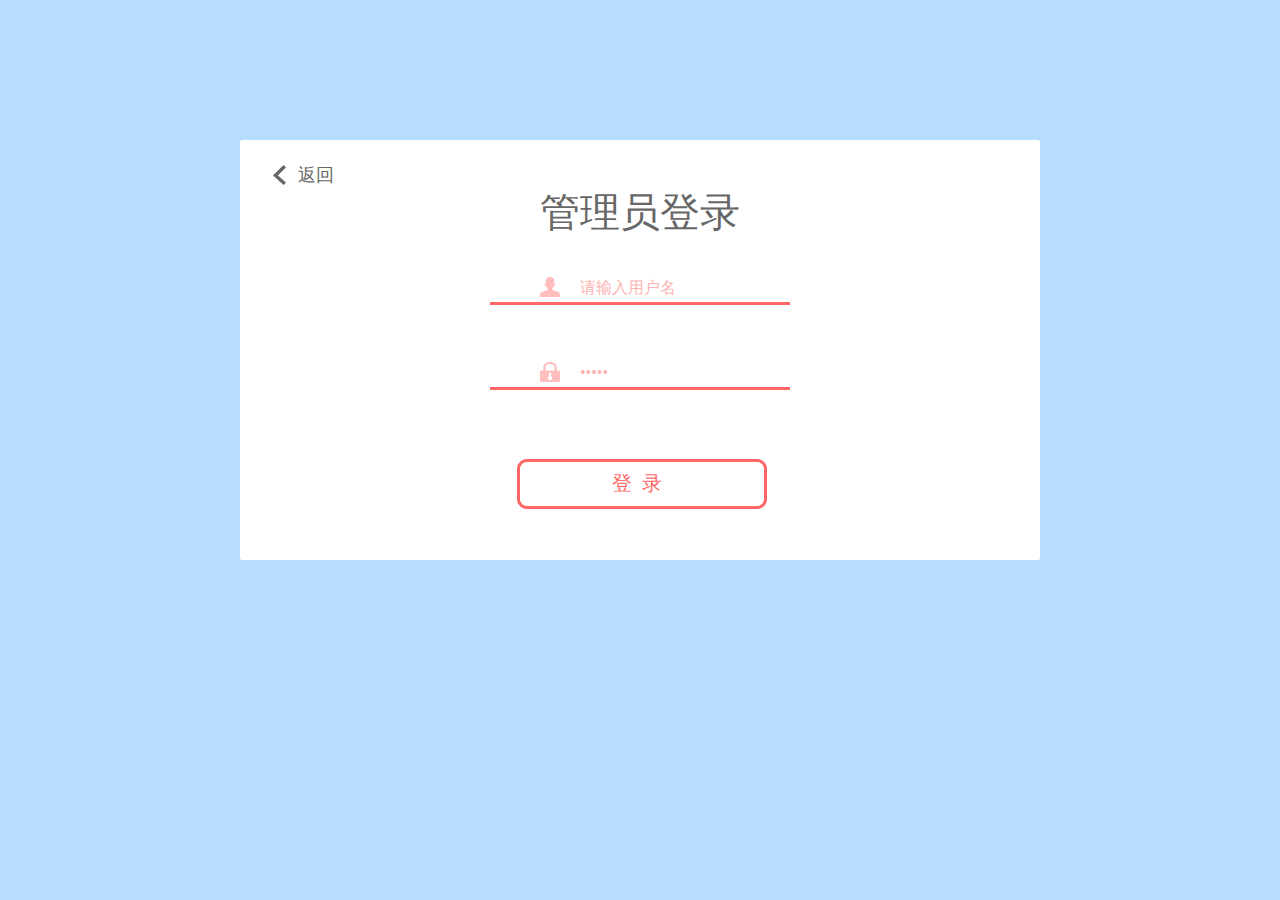
<file: loginPage/index.html>
<!DOCTYPE html>
<html lang="en">
    <meta charset="UTF-8">
    <title>tentcooTask04</title>
    <link href="styleSheet.css" rel="stylesheet" type="text/css">
    <script src="jquery-1.8.0.js" type="text/javascript"></script>
</head>
<body id="body">
<div id="shell">
    <div id="content">
        <div id="top">
            <div id="iconBack">
                <div id="iconBack_left">

                </div>
                <div id="iconBack_right">
                    <a href="#">返回</a>
                </div>
            </div>
        </div>
        <div id="bottom">
            <div id="bottom_login">
                <div id="bottom_login_a">
                    <a class="text_login">管理员登录</a>
                </div>
            </div>
            <div id="bottom_one">
                <div id="bottom_one_content">
                    <div id="btc_left">
                        <div id="btcl_one">
                            <div id="btclo_account">
                                <div id="btcloa_img">
                                    <img src="images/icon_username.png">
                                </div>
                                <div id="btcloa_textAccount">
                                    <form>
                                        <input type="text" value="请输入用户名" name="textAccount" id="textAccount" maxlength="12" 
                                               onfocus="if(value=='请输入用户名'){value=''}" onblur="if(value==''){value='请输入用户名'};clearDispl()" style="width: 210px;height: 23px;">
                                    </form>
                                </div>
                            </div>
                        </div>
                        <div id="btcl_two">
                            <div id="btclt_password">
                                <div id="btcltp_img">
                                    <img src="images/icon_pwd.png">
                                </div>
                                <div id="btcltp_textPasswd">
                                    <form>
                                        <input type="password" value="请输入密码"  name="textPasswd" id="textPasswd" maxlength="12" 
                                               onfocus="if(value=='请输入密码'){value=''}" onblur="if(value==''){value='请输入密码'};clearDispl2()" style="width: 210px;height: 21px;" onkeydown="clickEnter()">
                                    </form>
                                </div>
                            </div>
                        </div>
                        <div id="btcl_three">
                            <div id="btcl_clickyou">
                                <div id="btclt_login">
                                    <img src="images/loginB.png" id="btclt_img" onmousedown="changeImgOn()" onmouseup="changeImgOut()" onclick="check()">
                                </div>
                                <div id="btclt_a" onmousedown="changeImgOn()" onmouseup="changeImgOut()" onclick="check()"> 登录
                                </div>
                            </div>
                        </div>
                    </div>
                    <div id="btc_right">
                        <div id="isntAccount">
                            <div id="iA_shell" style="display: none;">
                                <div id="ias_img">
                                    <img src="images/icon_error.png">
                                </div>
                                <div id="ias_text">
                                    <a>用户名不存在</a>
                                </div>
                            </div>
                        </div>
                        <div id="errorPasswd">
                            <div id="eP_shell"  style="display: none;">
                                <div id="eps_img">
                                    <img src="images/icon_error.png">
                                </div>
                                <div id="eps_text">
                                    <a>密码错误</a>
                                </div>
                            </div>
                        </div>
                    </div>
                </div>
            </div>
        </div>
    </div>
</div>
<script src="javascript.js"></script>
</body>
</html>
</file>
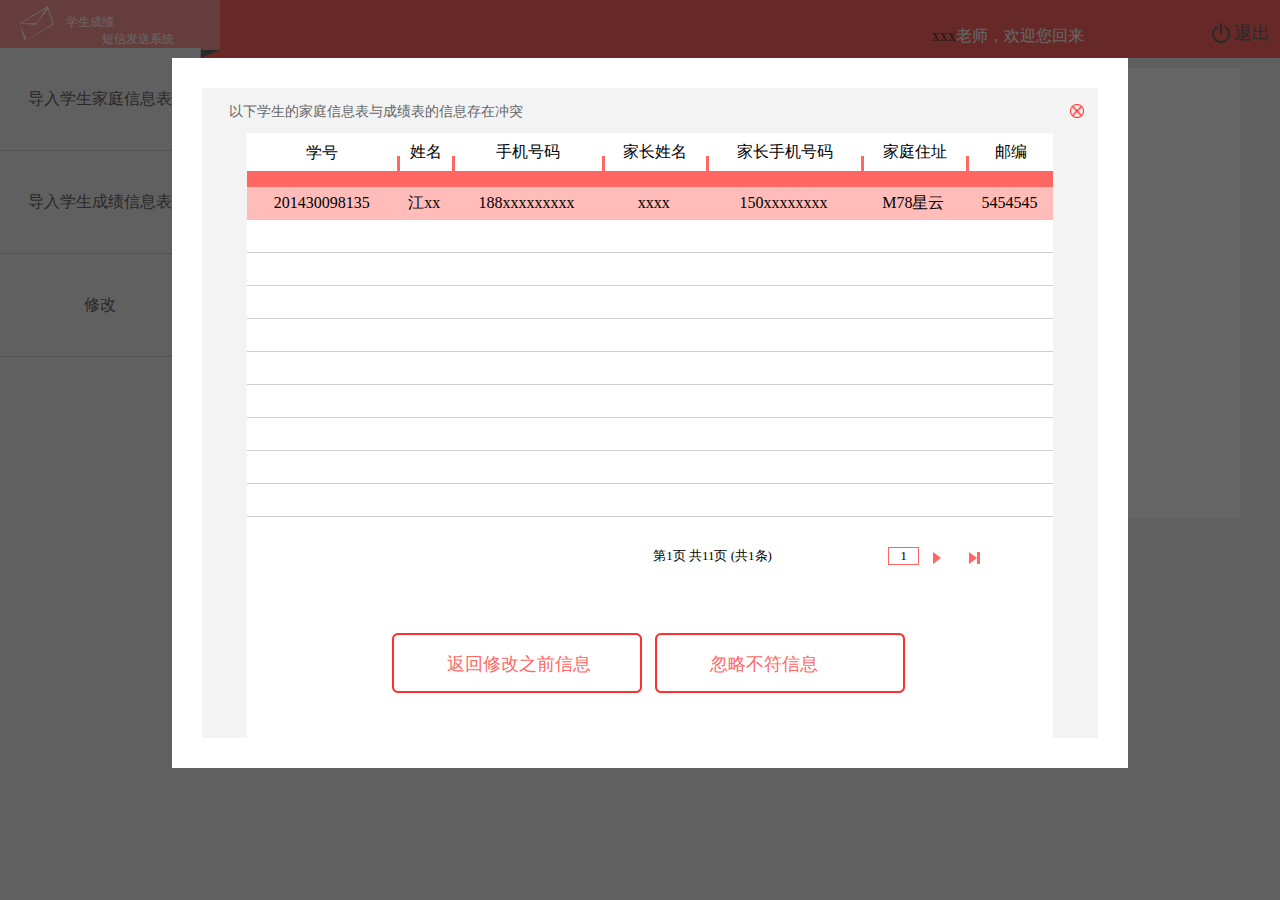
<file: mainPage/index.html>
<!DOCTYPE html>
<html lang="en">
<head>
    <meta charset="UTF-8">
    <title></title>
    <link rel="stylesheet" href="styleSheet.css" type="text/css">
</head>
<body class="page">
    <div class="header_content" style="background:#ff6765;">
        <img src="img/top_left.png" class="h58 w220"/>

        <div class="header_contentl">
            <img src="img/pic_mail.png" class="fl"/>
            <div class="ml12 mt8 while f12 fl">
                <div>学生成绩</div>
                <div class="ml36">短信发送系统</div>
            </div>
        </div>

        <div class="header_contentr">
            <div class="pr exit fr" id="goback">
                <img src="img/icon_exit.png" style="position:relative;top:4px;"/>
                <span class="f18  grey mt2">退出</span>
            </div>
            <div class="while fr header_teacher f16">
                <span style="color:#593c3b;">xxx</span>老师，欢迎您回来
            </div>
        </div>
    </div>
    <div style="min-width: 1000px;position: relative;" >
    <div class="content_left fl"><!--   height: 570px; -->
        <div class="pr button" onmouseover="changeColor1()" onmouseout="killColor1()" onclick="clickOne()" style="cursor:pointer;">
            <input type="file" value="onlyone" class="choose" style="width:200px;cursor:pointer;"/>
            <div class="choose_write" id="choose_write1" style="cursor:pointer;">导入学生家庭信息表</div>
        </div>
        <div class="pr button" onmouseover="changeColor2()" onmouseout="killColor2()" onclick="clickTwo()" style="cursor:pointer;">
            <input type="file" value="onlytwo" class="choose" style="width:200px;cursor:pointer;"/>
            <div class="choose_write" id="choose_write2" style="cursor:pointer;">导入学生成绩信息表</div>
        </div>
        <div class="pr button" onmouseover="changeColor3()" onmouseout="killColor3()" style="color:#0099cb;cursor:pointer;">
            <input type="button" value="onlythree" class="choose" style="width:200px;cursor:pointer;"/>
                <div class="choose_write f16" id="revise" style="cursor:pointer;">修改</div>
        </div>
    </div>
    <div class="content_right fl">
        <div class="content" id="context"><!--width:1000px;height:450px;-->
            <div class="uninput" style="display: block;" id="uninput">
                <div class="f34" style="height: 34px;">尚未导入表格</div>
                <div class="mt20 f25 small">请在左边导入所需表格</div>
            </div>
            <div style="display: none;" id="infoFamily">
                <div id="content_table">
                    <form method="post">
                        <table>
                            <tr id="table1">
                                <td>学号</td>
                                <td>姓名<div style="width:3px;height: 15px;background: #ff6765;float: left;margin-top: 23px;"></div></td>
                                <td>手机号码<div style="width:3px;height: 15px;background: #ff6765;float: left;margin-top: 23px;"></div></td>
                                <td>家长姓名<div style="width:3px;height: 15px;background: #ff6765;float: left;margin-top: 23px;"></div></td>
                                <td>家长手机号码<div style="width:3px;height: 15px;background: #ff6765;float: left;margin-top: 23px;"></div></td>
                                <td>家庭住址<div style="width:3px;height: 15px;background: #ff6765;float: left;margin-top: 23px;"></div></td>
                                <td>邮编<div style="width:3px;height: 15px;background: #ff6765;float: left;margin-top: 23px;"></div></td>
                            </tr>
                            <tr id="tableM">
                                <td><input type="text" name="identified" id="identified" value="201430098135" class="clearBorder"></td>
                                <td><input type="text" name="name" id="name" value="常凯申1" class="clearBorder2"></td>
                                <td><input type="text" name="phoneNum" id="phoneNum" value="13576676698" class="clearBorder4"></td>
                                <td><input type="text" name="parentName" id="parentName" value="李德胜" class="clearBorder2"></td>
                                <td><input type="text" name="parentNum" id="parentNum" value="13579979954" class="clearBorder4"></td>
                                <td><input type="text" name="address" id="address" value="广西壮族自治区柳州市柳南区城站路183-27公安处宿舍" class="clearAddress"></td>
                                <td><input type="text" name="zipCode" id="zipCode" value="545007" class="clearBorder3"></td>
                            </tr>
                            <tr id="table2">
                                <td><input type="text" name="identified" value="201430098135" class="clearBorder"></td>
                                <td><input type="text" name="name" value="常凯申2" class="clearBorder2"></td>
                                <td><input type="text" name="phoneNum" value="13576676698" class="clearBorder4"></td>
                                <td><input type="text" name="parentName" value="李德胜" class="clearBorder2"></td>
                                <td><input type="text" name="parentNum" value="13579979954" class="clearBorder4"></td>
                                <td><input type="text" name="address" value="广西壮族自治区柳州市柳南区城站路183-27公安处宿舍" class="clearAddress"></td>
                                <td><input type="text" name="zipCode" value="545007" class="clearBorder3"></td>
                            </tr>
                            <tr id="table3">
                                <td><input type="text" value="" class="clearBorder"></td>
                                <td><input type="text" value="" class="clearBorder2"></td>
                                <td><input type="text" value="" class="clearBorder4"></td>
                                <td><input type="text" value="" class="clearBorder2"></td>
                                <td><input type="text" value="" class="clearBorder4"></td>
                                <td><input type="text" value="" class="clearAddress"></td>
                                <td><input type="text" value="" class="clearBorder3"></td>
                            </tr>
                            <tr id="table4">
                                <td><input type="text" value="" class="clearBorder"></td>
                                <td><input type="text" value="" class="clearBorder2"></td>
                                <td><input type="text" value="" class="clearBorder4"></td>
                                <td><input type="text" value="" class="clearBorder2"></td>
                                <td><input type="text" value="" class="clearBorder4"></td>
                                <td><input type="text" value="" class="clearAddress"></td>
                                <td><input type="text" value="" class="clearBorder3"></td>
                            </tr>
                            <tr id="table5">
                                <td><input type="text" value="" class="clearBorder"></td>
                                <td><input type="text" value="" class="clearBorder2"></td>
                                <td><input type="text" value="" class="clearBorder4"></td>
                                <td><input type="text" value="" class="clearBorder2"></td>
                                <td><input type="text" value="" class="clearBorder4"></td>
                                <td><input type="text" value="" class="clearAddress"></td>
                                <td><input type="text" value="" class="clearBorder3"></td>
                            </tr>
                            <tr id="table6">
                                <td><input type="text" value="" class="clearBorder"></td>
                                <td><input type="text" value="" class="clearBorder2"></td>
                                <td><input type="text" value="" class="clearBorder4"></td>
                                <td><input type="text" value="" class="clearBorder2"></td>
                                <td><input type="text" value="" class="clearBorder4"></td>
                                <td><input type="text" value="" class="clearAddress"></td>
                                <td><input type="text" value="" class="clearBorder3"></td>
                            </tr>
                            <tr id="table7">
                                <td><input type="text" value="" class="clearBorder"></td>
                                <td><input type="text" value="" class="clearBorder2"></td>
                                <td><input type="text" value="" class="clearBorder4"></td>
                                <td><input type="text" value="" class="clearBorder2"></td>
                                <td><input type="text" value="" class="clearBorder4"></td>
                                <td><input type="text" value="" class="clearAddress"></td>
                                <td><input type="text" value="" class="clearBorder3"></td>
                            </tr>
                            <tr id="table8">
                                <td><input type="text" value="" class="clearBorder"></td>
                                <td><input type="text" value="" class="clearBorder2"></td>
                                <td><input type="text" value="" class="clearBorder4"></td>
                                <td><input type="text" value="" class="clearBorder2"></td>
                                <td><input type="text" value="" class="clearBorder4"></td>
                                <td><input type="text" value="" class="clearAddress"></td>
                                <td><input type="text" value="" class="clearBorder3"></td>
                            </tr>
                            <tr id="table9">
                                <td><input type="text" value="" class="clearBorder"></td>
                                <td><input type="text" value="" class="clearBorder2"></td>
                                <td><input type="text" value="" class="clearBorder4"></td>
                                <td><input type="text" value="" class="clearBorder2"></td>
                                <td><input type="text" value="" class="clearBorder4"></td>
                                <td><input type="text" value="" class="clearAddress"></td>
                                <td><input type="text" value="" class="clearBorder3"></td>
                            </tr>
                            <tr id="tablex">
                                <td><input type="text" value="" class="clearBorder"></td>
                                <td><input type="text" value="" class="clearBorder2"></td>
                                <td><input type="text" value="" class="clearBorder4"></td>
                                <td><input type="text" value="" class="clearBorder2"></td>
                                <td><input type="text" value="" class="clearBorder4"></td>
                                <td><input type="text" value="" class="clearAddress"></td>
                                <td><input type="text" value="" class="clearBorder3"></td>
                            </tr>
                        </table>
                    </form>
                </div>
                <div id="content_foot">
                    <div id="pageBottom">
                        <div id="pageLeft" style="font-size: 13px;color:#000;">
                            第<span id="pageNum">1</span>页
                            共<span id="totalPage">11</span>页
                            (共<span>1</span>条)
                        </div>
                        <div id="pageRight" style="font-size: 13px;">
                            <div id="pageButton1" style="width:33px;height: 100%;float: left;" onclick="leftmost()">
                                <img src="img/icon_leftmost.png" id="leftImg1" style="display: block;margin-top:5px;"/>
                            </div>
                            <div id="pageButton2" style="width:22px;height: 100%;float: left;" onclick="left()">
                                <img src="img/icon_left.png" id="leftImg2" style="display: block;margin-top:5px;">
                            </div>
                            <div id="pageButton3" style="width:45px;height: 100%;float: left;">
                                <input type="text" style="width:29px;border:1px solid #ff6765;background-color:#fff;display: block;text-align: center;" value="1" id="currentPage">
                            </div>
                            <div id="pageButton4" style="width:36px;height: 100%;float: left;" onclick="right()">
                                <img src="img/icon_right.png" id="rightImg1" style="margin-top:5px;display: block;">
                            </div>
                            <div id="pageButton5" style="width: 14px;height: 100%;float:left;" onclick="rightmost()">
                                <img src="img/icon_rightmost.png" id="rightImg2" style="margin-top:5px;display: block;" >
                            </div>
                        </div>
                    </div>
                </div>
            </div>
            <!--<div style="display: none;" id="infoScore">
                <div id="content_tableq">
                    <form method="post">
                        <table>
                            <tr id="table1q">
                                <td style="width:143px;">学号</td>
                                <td style="width:87px;">姓名<div style="width:3px;height: 15px;background: #ff6765;float: left;margin-top: 23px;"></div></td>
                                <td>各科成绩<div style="width:3px;height: 15px;background: #ff6765;float: left;margin-top: 23px;"></div></td>
                            </tr>
                            <tr id="tableMq">
                                <td><input type="text" name="identified" id="identifiedq" value="201430098135" class="clearBorder"></td>
                                <td><input type="text" name="name" id="nameq" value="常凯申1" class="clearBorder2"></td>
                                <td><input type="text" name="phoneNum" id="phoneNumq" value="13576676698" class="clearBorder4"></td>
                            </tr>
                            <tr id="table2q">
                                <td><input type="text" name="identified" value="201430098135" class="clearBorder"></td>
                                <td><input type="text" name="name" value="常凯申2" class="clearBorder2"></td>
                                <td><input type="text" name="phoneNum" value="13576676698" class="clearBorder4"></td>
                            </tr>
                            <tr id="table3q">
                                <td><input type="text" value="" class="clearBorder"></td>
                                <td><input type="text" value="" class="clearBorder2"></td>
                                <td><input type="text" value="" class="clearBorder4"></td>
                            </tr>
                            <tr id="table4q">
                                <td><input type="text" value="" class="clearBorder"></td>
                                <td><input type="text" value="" class="clearBorder2"></td>
                                <td><input type="text" value="" class="clearBorder4"></td>
                            </tr>
                            <tr id="table5q">
                                <td><input type="text" value="" class="clearBorder"></td>
                                <td><input type="text" value="" class="clearBorder2"></td>
                                <td><input type="text" value="" class="clearBorder4"></td>
                            </tr>
                            <tr id="table6q">
                                <td><input type="text" value="" class="clearBorder"></td>
                                <td><input type="text" value="" class="clearBorder2"></td>
                                <td><input type="text" value="" class="clearBorder4"></td>
                            </tr>
                            <tr id="table7q">
                                <td><input type="text" value="" class="clearBorder"></td>
                                <td><input type="text" value="" class="clearBorder2"></td>
                                <td><input type="text" value="" class="clearBorder4"></td>
                            </tr>
                            <tr id="table8q">
                                <td><input type="text" value="" class="clearBorder"></td>
                                <td><input type="text" value="" class="clearBorder2"></td>
                                <td><input type="text" value="" class="clearBorder4"></td>
                            </tr>
                            <tr id="table9q">
                                <td><input type="text" value="" class="clearBorder"></td>
                                <td><input type="text" value="" class="clearBorder2"></td>
                                <td><input type="text" value="" class="clearBorder4"></td>
                            </tr>
                            <tr id="tablexq">
                                <td><input type="text" value="" class="clearBorder"></td>
                                <td><input type="text" value="" class="clearBorder2"></td>
                                <td><input type="text" value="" class="clearBorder4"></td>
                            </tr>
                        </table>
                    </form>
                </div>
                <div id="content_footq">
                    <div id="pageBottomq">
                        <div id="pageLeftq" style="font-size: 13px;color:#000;">
                            第<span id="pageNumq">1</span>页
                            共<span id="totalPageq">11</span>页
                            (共<span>1</span>条)
                        </div>
                        <div id="pageRightq" style="font-size: 13px;">
                            <div id="pageButton1q" class="yui" style="width:33px;height: 100%;float: left;" onclick="leftmostq()">
                                <img src="img/icon_leftmost.png" id="leftImg1q" style="display: block;margin-top:5px;"/>
                            </div>
                            <div id="pageButton2q" class="yui" style="width:22px;height: 100%;float: left;" onclick="leftq()">
                                <img src="img/icon_left.png" id="leftImg2q" style="display: block;margin-top:5px;">
                            </div>
                            <div id="pageButton3q" style="width:45px;height: 100%;float: left;">
                                <input type="text" style="width:29px;border:1px solid #ff6765;background-color:#fff;display: block;text-align: center;" value="1" id="currentPageq">
                            </div>
                            <div id="pageButton4q" class="yui" style="width:36px;height: 100%;float: left;" onclick="rightq()">
                                <img src="img/icon_right.png" id="rightImg1q" style="margin-top:5px;display: block;">
                            </div>
                            <div id="pageButton5q" class="yui" style="width: 14px;height: 100%;float:left;" onclick="rightmostq()">
                                <img src="img/icon_rightmost.png" id="rightImg2q" style="margin-top:5px;display: block;" >
                            </div>
                        </div>
                    </div>
                </div>
            </div>--><!-- landmark2-->
        </div>
    </div>
</div><!--the window which is front of shade-->
    <div id="shade" style="display: block;">

    </div>
    <div id="popupWindow" style="display:block;width:900px;">
        <div id="pwc_top">
            <div id="pwct_left">
                <a style="color:#666;font-size:14px;position: relative;
                left:27px;top:14px;">以下学生的家庭信息表与成绩表的信息存在冲突</a>
            </div>
            <div id="pwct_center">
                <img src="img/icon_error.png" style="position:relative;top:25px;cursor: pointer;width: 14px;" id="iconError" onclick="killShade()" >
            </div>
        </div>
        <div id="pW_center">
            <div id="pwc_middle">
                <div id="content_tablec">
                    <form method="post">
                        <table id="shadeTable">
                            <tr id="table1c">
                                <td>学号</td>
                                <td>姓名<div style="width:3px;height: 15px;background: #ff6765;float: left;margin-top: 23px;"></div></td>
                                <td>手机号码<div style="width:3px;height: 15px;background: #ff6765;float: left;margin-top: 23px;"></div></td>
                                <td>家长姓名<div style="width:3px;height: 15px;background: #ff6765;float: left;margin-top: 23px;"></div></td>
                                <td>家长手机号码<div style="width:3px;height: 15px;background: #ff6765;float: left;margin-top: 23px;"></div></td>
                                <td>家庭住址<div style="width:3px;height: 15px;background: #ff6765;float: left;margin-top: 23px;"></div></td>
                                <td>邮编<div style="width:3px;height: 15px;background: #ff6765;float: left;margin-top: 23px;"></div></td>
                            </tr>
                            <tr id="tableMc" style="background: #ffbcb9;">
                                <td id="td1">201430098135</td>
                                <td id="td2">江xx</td>
                                <td id="td3">188xxxxxxxxx</td>
                                <td id="td4">xxxx</td>
                                <td id="td5">150xxxxxxxx</td>
                                <td id="td6">M78星云</td>
                                <td id="td7">5454545</td>
                            </tr>
                            <tr id="table2c">
                                <td id="td11"></td>
                                <td id="td12"></td>
                                <td id="td13"></td>
                                <td id="td14"></td>
                                <td id="td15"></td>
                                <td id="td16"></td>
                                <td id="td17"></td>
                            </tr>
                            <tr id="table3c">
                                <td id="td21"></td>
                                <td id="td22"></td>
                                <td id="td23"></td>
                                <td id="td24"></td>
                                <td id="td25"></td>
                                <td id="td26"></td>
                                <td id="td27"></td>
                            </tr>
                            <tr id="table4c">
                                <td id="td31"></td>
                                <td id="td32"></td>
                                <td id="td33"></td>
                                <td id="td34"></td>
                                <td id="td35"></td>
                                <td id="td36"></td>
                                <td id="td37"></td>
                            </tr>
                            <tr id="table5c">
                                <td id="td41"></td>
                                <td id="td42"></td>
                                <td id="td43"></td>
                                <td id="td44"></td>
                                <td id="td45"></td>
                                <td id="td46"></td>
                                <td id="td47"></td>
                            </tr>
                            <tr id="table6c">
                                <td id="td51"></td>
                                <td id="td52"></td>
                                <td id="td53"></td>
                                <td id="td54"></td>
                                <td id="td55"></td>
                                <td id="td56"></td>
                                <td id="td57"></td>
                            </tr>
                            <tr id="table7c">
                                <td id="td61"></td>
                                <td id="td62"></td>
                                <td id="td63"></td>
                                <td id="td64"></td>
                                <td id="td65"></td>
                                <td id="td66"></td>
                                <td id="td67"></td>
                            </tr>
                            <tr id="table8c">
                                <td id="td71"></td>
                                <td id="td72"></td>
                                <td id="td73"></td>
                                <td id="td74"></td>
                                <td id="td75"></td>
                                <td id="td76"></td>
                                <td id="td77"></td>
                            </tr>
                            <tr id="table9c">
                                <td id="td81"></td>
                                <td id="td82"></td>
                                <td id="td83"></td>
                                <td id="td84"></td>
                                <td id="td85"></td>
                                <td id="td86"></td>
                                <td id="td87"></td>
                            </tr>
                            <tr id="tablexc">
                                <td id="td91"></td>
                                <td id="td92"></td>
                                <td id="td93"></td>
                                <td id="td94"></td>
                                <td id="td95"></td>
                                <td id="td96"></td>
                                <td id="td97"></td>
                            </tr>
                        </table>
                    </form>
                    <div id="content_footc">
                        <div id="pageBottomc">
                            <div id="pageLeftc" style="font-size: 13px;color:#000;">
                                第<span id="pageNumc">1</span>页
                                共<span id="totalPagec">11</span>页
                                (共<span>1</span>条)
                            </div>
                            <div id="pageRightc" style="font-size: 13px;">
                                <div id="pageButton1c" style="width:33px;height: 100%;float: left;" onclick="leftmostc()">
                                    <img src="img/icon_leftmost.png" class="yui" id="leftImg1c" style="display: block;margin-top:5px;"/>
                                </div>
                                <div id="pageButton2c" style="width:22px;height: 100%;float: left;" onclick="leftc()">
                                    <img src="img/icon_left.png" class="yui" id="leftImg2c" style="display: block;margin-top:5px;">
                                </div>
                                <div id="pageButton3c" style="width:45px;height: 100%;float: left;">
                                    <input type="text" style="width:29px;border:1px solid #ff6765;background-color:#fff;display: block;text-align: center;" value="1" id="currentPagec">
                                </div>
                                <div id="pageButton4c" style="width:36px;height: 100%;float: left;" onclick="rightc()">
                                    <img src="img/icon_right.png" class="yui" id="rightImg1c" style="margin-top:5px;display: block;">
                                </div>
                                <div id="pageButton5c" style="width: 14px;height: 100%;float:left;" onclick="rightmostc()">
                                    <img src="img/icon_rightmost.png" class="yui" id="rightImg2c" style="margin-top:5px;display: block;" >
                                </div>
                            </div>
                        </div>
                    </div>
                </div>
            </div>
            <div id="pwc_bottom">
                <div id="pwcb_top" style="width:100%;height: 50px;">
                </div>
                <div id="pwcb_bottom">
                    <div id="beBack1" onmousedown="changeUi()" onmouseup="changeUii()" onclick="killShade()">
                        <img src="img/returnB.png" id="returnB" class="yui"  >
                        <a style="color: #ff6765;font-size: 18px;position:relative;top:-45px;left:55px;" id="re" class="yui">返回修改之前信息</a>
                    </div>
                    <div id="beBack2" onmousedown="changeMi()" onmouseup="changeMii()">
                        <img src="img/IgnoreB.png" id="IgnoreB" class="yui">
                        <a style="color: #ff6765;font-size: 18px;position:relative;top:-45px;left:55px;" id="bl" class="yui">忽略不符信息</a>
                    </div>
                </div>
            </div>
        </div>
    </div>
<script src="Javascript.js"></script>
</body>
</html>
</file>
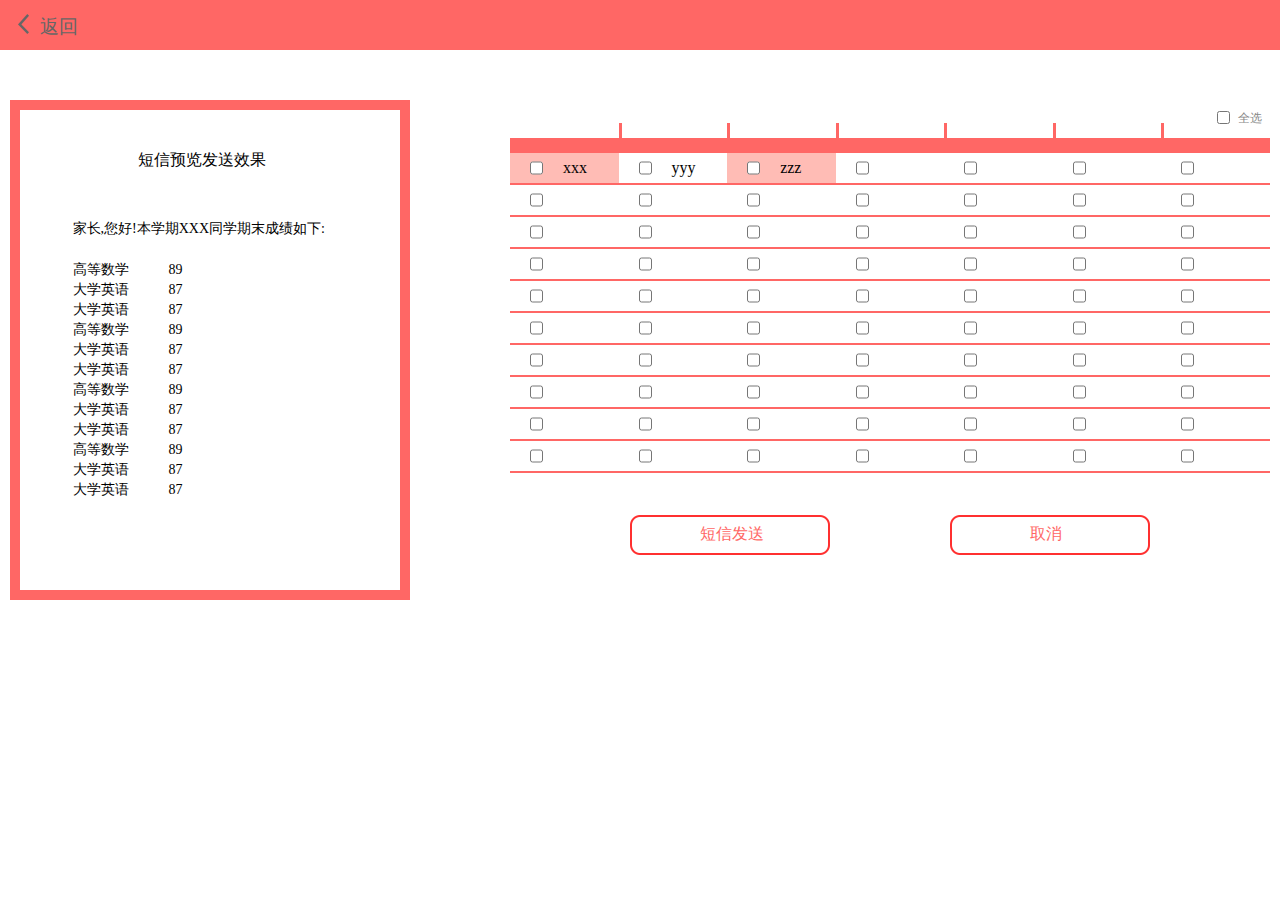
<file: sendScoresPage/index.html>
<!DOCTYPE html>
<html lang="en">
<head>
    <meta charset="UTF-8">
    <title>短信预览界面</title>
    <link rel="stylesheet" href="styleSheet.css" type="text/css">
</head>
<body>
<div id="shell">
    <div id="top" style="background:#ff6765;width:100%;" >
        <div id="div_back">
            <div id="div_back_left">
                <img src="images/icon_back.png" class="div_back_imga">
            </div>
            <div id="div_back_right">
                <a class="div_back_imga" id="div_back_a">返回</a>
            </div>
        </div>
    </div>
    <div id="tdown"></div>
    <div id="content">
        <div id="content_left">
            <div id="content_left_preview">
                <div id="clp_content">
                    <div id="clpc_top">

                    </div>
                    <div id="clpc_title">
                        <a>短信预览发送效果</a>
                    </div>
                    <div id="clpc_block"></div>
                    <div id="clpc_middle">
                        <div>家长,您好!本学期<a id="studentName">XXX</a>同学期末成绩如下:</div>
                    </div>
                    <div id="clpc_bottom">
                        <table>
                            <tr>
                                <td class="chageLine"><span id="subject1">高等数学<a class="end">89</a></span></td>
                            </tr>
                            <tr>
                                <td class="chageLine"><span id="subject2">大学英语<a class="end">87</a></span></td>
                            </tr>
                            <tr>
                                <td class="chageLine"><span id="subject3">大学英语<a class="end">87</a></span></td>
                            </tr>
                            <tr>
                                <td class="chageLine"><span id="subject1">高等数学<a class="end">89</a></span></td>
                            </tr>
                            <tr>
                                <td class="chageLine"><span id="subject2">大学英语<a class="end">87</a></span></td>
                            </tr>
                            <tr>
                                <td class="chageLine"><span id="subject3">大学英语<a class="end">87</a></span></td>
                            </tr>
                            <tr>
                                <td class="chageLine"><span id="subject1">高等数学<a class="end">89</a></span></td>
                            </tr>
                            <tr>
                                <td class="chageLine"><span id="subject2">大学英语<a class="end">87</a></span></td>
                            </tr>
                            <tr>
                                <td class="chageLine"><span id="subject3">大学英语<a class="end">87</a></span></td>
                            </tr>
                            <tr>
                                <td class="chageLine"><span id="subject1">高等数学<a class="end">89</a></span></td>
                            </tr>
                            <tr>
                                <td class="chageLine"><span id="subject2">大学英语<a class="end">87</a></span></td>
                            </tr>
                            <tr>
                                <td class="chageLine"><span id="subject3">大学英语<a class="end">87</a></span></td>
                            </tr>
                        </table>
                    </div>
                </div>
            </div>
        </div>
        <div id="content_right">
            <div id="content_right_top">
                <form>
                    <table id="crt_table">
                        <tr id="crt_trow">
                            <td></td>
                            <td><div class="crtt_d"></div></td>
                            <td><div class="crtt_d"></div></td>
                            <td><div class="crtt_d"></div></td>
                            <td><div class="crtt_d"></div></td>
                            <td><div class="crtt_d"></div></td>
                            <td><div class="crtt_d" style="float:left;"></div><div style="float:left;"><input type="checkbox" onclick="toggle(this)" style="margin-left: 53px;position:relative;top:4px;"><a id="allCheck">全选</a></div></td>
                        </tr>
                        <tr id="crt_tr1">
                            <td id="td1">
                                <input  class="tdWidth" type="checkbox" name="foo" value="bar" style="height: 30px;float:left;">
                                <a id="infoR1" class="infoR">xxx</a>
                            </td>
                            <td id="td2">
                                <input  class="tdWidth" type="checkbox" name="foo" value="bar" style="height: 30px;float:left;">
                                <a id="infoR2" class="infoR">yyy</a>
                            </td>
                            <td id="td3">
                                <input  class="tdWidth" type="checkbox" name="foo" value="bar" style="height: 30px;float:left;">
                                <a id="infoR3" class="infoR">zzz</a>
                            </td>
                            <td id="td4">
                                <input  class="tdWidth" type="checkbox" name="foo" value="bar" style="height: 30px;float:left;">
                                <a id="infoR4" class="infoR"></a>
                            </td>
                            <td id="td5">
                                <input  class="tdWidth" type="checkbox" name="foo" value="bar" style="height: 30px;float:left;">
                                <a id="infoR5" class="infoR"></a>
                            </td>
                            <td id="td6">
                                <input  class="tdWidth" type="checkbox" name="foo" value="bar" style="height: 30px;float:left;">
                                <a id="infoR6" class="infoR"></a>
                            </td>
                            <td id="td7">
                                <input  class="tdWidth" type="checkbox" name="foo" value="bar" style="height: 30px;float:left;">
                                <a id="infoR7" class="infoR"></a>
                            </td>
                        </tr>
                        <tr id="crt_tr2">
                            <td id="td8">
                                <input  class="tdWidth" type="checkbox" name="foo" value="bar" style="height: 30px;float:left;">
                                <a id="infoR8" class="infoR"></a>
                            </td>
                            <td id="td9">
                                <input  class="tdWidth" type="checkbox" name="foo" value="bar" style="height: 30px;float:left;">
                                <a id="infoR9" class="infoR"></a>
                            </td>
                            <td id="td10">
                                <input  class="tdWidth" type="checkbox" name="foo" value="bar" style="height: 30px;float:left;">
                                <a id="infoR10" class="infoR"></a>
                            </td>
                            <td id="td11">
                                <input  class="tdWidth" type="checkbox" name="foo" value="bar" style="height: 30px;float:left;">
                                <a id="infoR11" class="infoR"></a>
                            </td>
                            <td id="td12">
                                <input  class="tdWidth" type="checkbox" name="foo" value="bar" style="height: 30px;float:left;">
                                <a id="infoR12" class="infoR"></a>
                            </td>
                            <td id="td13">
                                <input  class="tdWidth" type="checkbox" name="foo" value="bar" style="height: 30px;float:left;">
                                <a id="infoR13" class="infoR"></a>
                            </td>
                            <td id="td14">
                                <input  class="tdWidth" type="checkbox" name="foo" value="bar" style="height: 30px;float:left;">
                                <a id="infoR14" class="infoR"></a>
                            </td>
                        </tr>
                        <tr id="crt_tr3">
                            <td id="td15">
                                <input  class="tdWidth" type="checkbox" name="foo" value="bar" style="height: 30px;float:left;">
                                <a id="infoR15" class="infoR"></a>
                            </td>
                            <td id="td16">
                                <input  class="tdWidth" type="checkbox" name="foo" value="bar" style="height: 30px;float:left;">
                                <a id="infoR16" class="infoR"></a>
                            </td>
                            <td id="td17">
                                <input  class="tdWidth" type="checkbox" name="foo" value="bar" style="height: 30px;float:left;">
                                <a id="infoR17" class="infoR"></a>
                            </td>
                            <td id="td18">
                                <input  class="tdWidth" type="checkbox" name="foo" value="bar" style="height: 30px;float:left;">
                                <a id="infoR18" class="infoR"></a>
                            </td>
                            <td id="td19">
                                <input  class="tdWidth" type="checkbox" name="foo" value="bar" style="height: 30px;float:left;">
                                <a id="infoR19" class="infoR"></a>
                            </td>
                            <td id="td20">
                                <input  class="tdWidth" type="checkbox" name="foo" value="bar" style="height: 30px;float:left;">
                                <a id="infoR20" class="infoR"></a>
                            </td>
                            <td id="td21">
                                <input  class="tdWidth" type="checkbox" name="foo" value="bar" style="height: 30px;float:left;">
                                <a id="infoR21" class="infoR"></a>
                            </td>
                        </tr>
                        <tr id="crt_tr4">
                            <td id="td22">
                                <input  class="tdWidth" type="checkbox" name="foo" value="bar" style="height: 30px;float:left;">
                                <a id="infoR22" class="infoR"></a>
                            </td>
                            <td id="td23">
                                <input  class="tdWidth" type="checkbox" name="foo" value="bar" style="height: 30px;float:left;">
                                <a id="infoR23" class="infoR"></a>
                            </td>
                            <td id="td24">
                                <input  class="tdWidth" type="checkbox" name="foo" value="bar" style="height: 30px;float:left;">
                                <a id="infoR24" class="infoR"></a>
                            </td>
                            <td id="td25">
                                <input  class="tdWidth" type="checkbox" name="foo" value="bar" style="height: 30px;float:left;">
                                <a id="infoR25" class="infoR"></a>
                            </td>
                            <td id="td26">
                                <input  class="tdWidth" type="checkbox" name="foo" value="bar" style="height: 30px;float:left;">
                                <a id="infoR26" class="infoR"></a>
                            </td>
                            <td id="td27">
                                <input  class="tdWidth" type="checkbox" name="foo" value="bar" style="height: 30px;float:left;">
                                <a id="infoR27" class="infoR"></a>
                            </td>
                            <td id="td28">
                                <input  class="tdWidth" type="checkbox" name="foo" value="bar" style="height: 30px;float:left;">
                                <a id="infoR28" class="infoR"></a>
                            </td>
                        </tr>
                        <tr id="crt_tr5">
                            <td id="td29">
                                <input  class="tdWidth" type="checkbox" name="foo" value="bar" style="height: 30px;float:left;">
                                <a id="infoR29" class="infoR"></a>
                            </td>
                            <td id="td30">
                                <input  class="tdWidth" type="checkbox" name="foo" value="bar" style="height: 30px;float:left;">
                                <a id="infoR30" class="infoR"></a>
                            </td>
                            <td id="td31">
                                <input  class="tdWidth" type="checkbox" name="foo" value="bar" style="height: 30px;float:left;">
                                <a id="infoR31" class="infoR"></a>
                            </td>
                            <td id="td32">
                                <input  class="tdWidth" type="checkbox" name="foo" value="bar" style="height: 30px;float:left;">
                                <a id="infoR32" class="infoR"></a>
                            </td>
                            <td id="td33">
                                <input  class="tdWidth" type="checkbox" name="foo" value="bar" style="height: 30px;float:left;">
                                <a id="infoR33" class="infoR"></a>
                            </td>
                            <td id="td34">
                                <input  class="tdWidth" type="checkbox" name="foo" value="bar" style="height: 30px;float:left;">
                                <a id="infoR34" class="infoR"></a>
                            </td>
                            <td id="td35">
                                <input  class="tdWidth" type="checkbox" name="foo" value="bar" style="height: 30px;float:left;">
                                <a id="infoR35" class="infoR"></a>
                            </td>
                        </tr>
                        <tr id="crt_tr6">
                            <td id="td36">
                                <input  class="tdWidth" type="checkbox" name="foo" value="bar" style="height: 30px;float:left;">
                                <a id="infoR36" class="infoR"></a>
                            </td>
                            <td id="td37">
                                <input  class="tdWidth" type="checkbox" name="foo" value="bar" style="height: 30px;float:left;">
                                <a id="infoR37" class="infoR"></a>
                            </td>
                            <td id="td38">
                                <input  class="tdWidth" type="checkbox" name="foo" value="bar" style="height: 30px;float:left;">
                                <a id="infoR38" class="infoR"></a>
                            </td>
                            <td id="td39">
                                <input  class="tdWidth" type="checkbox" name="foo" value="bar" style="height: 30px;float:left;">
                                <a id="infoR39" class="infoR"></a>
                            </td>
                            <td id="td40">
                                <input  class="tdWidth" type="checkbox" name="foo" value="bar" style="height: 30px;float:left;">
                                <a id="infoR40" class="infoR"></a>
                            </td>
                            <td id="td41">
                                <input  class="tdWidth" type="checkbox" name="foo" value="bar" style="height: 30px;float:left;">
                                <a id="infoR41" class="infoR"></a>
                            </td>
                            <td id="td42">
                                <input  class="tdWidth" type="checkbox" name="foo" value="bar" style="height: 30px;float:left;">
                                <a id="infoR42" class="infoR"></a>
                            </td>
                        </tr>
                        <tr id="crt_tr7">
                            <td id="td43">
                                <input  class="tdWidth" type="checkbox" name="foo" value="bar" style="height: 30px;float:left;">
                                <a id="infoR43" class="infoR"></a>
                            </td>
                            <td id="td44">
                                <input  class="tdWidth" type="checkbox" name="foo" value="bar" style="height: 30px;float:left;">
                                <a id="infoR44" class="infoR"></a>
                            </td>
                            <td id="td45">
                                <input  class="tdWidth" type="checkbox" name="foo" value="bar" style="height: 30px;float:left;">
                                <a id="infoR45" class="infoR"></a>
                            </td>
                            <td id="td46">
                                <input  class="tdWidth" type="checkbox" name="foo" value="bar" style="height: 30px;float:left;">
                                <a id="infoR46" class="infoR"></a>
                            </td>
                            <td id="td47">
                                <input  class="tdWidth" type="checkbox" name="foo" value="bar" style="height: 30px;float:left;">
                                <a id="infoR47" class="infoR"></a>
                            </td>
                            <td id="td48">
                                <input  class="tdWidth" type="checkbox" name="foo" value="bar" style="height: 30px;float:left;">
                                <a id="infoR48" class="infoR"></a>
                            </td>
                            <td id="td49">
                                <input  class="tdWidth" type="checkbox" name="foo" value="bar" style="height: 30px;float:left;">
                                <a id="infoR49" class="infoR"></a>
                            </td>
                        </tr>
                        <tr id="crt_tr8">
                            <td id="td50">
                                <input  class="tdWidth" type="checkbox" name="foo" value="bar" style="height: 30px;float:left;">
                                <a id="infoR50" class="infoR"></a>
                            </td>
                            <td id="td51">
                                <input  class="tdWidth" type="checkbox" name="foo" value="bar" style="height: 30px;float:left;">
                                <a id="infoR51" class="infoR"></a>
                            </td>
                            <td id="td52">
                                <input  class="tdWidth" type="checkbox" name="foo" value="bar" style="height: 30px;float:left;">
                                <a id="infoR52" class="infoR"></a>
                            </td>
                            <td id="td53">
                                <input  class="tdWidth" type="checkbox" name="foo" value="bar" style="height: 30px;float:left;">
                                <a id="infoR53" class="infoR"></a>
                            </td>
                            <td id="td54">
                                <input  class="tdWidth" type="checkbox" name="foo" value="bar" style="height: 30px;float:left;">
                                <a id="infoR54" class="infoR"></a>
                            </td>
                            <td id="td55">
                                <input  class="tdWidth" type="checkbox" name="foo" value="bar" style="height: 30px;float:left;">
                                <a id="infoR55" class="infoR"></a>
                            </td>
                            <td id="td56">
                                <input  class="tdWidth" type="checkbox" name="foo" value="bar" style="height: 30px;float:left;">
                                <a id="infoR56" class="infoR"></a>
                            </td>
                        </tr>
                        <tr id="crt_tr9">
                            <td id="td57">
                                <input  class="tdWidth" type="checkbox" name="foo" value="bar" style="height: 30px;float:left;">
                                <a id="infoR57" class="infoR"></a>
                            </td>
                            <td id="td58">
                                <input  class="tdWidth" type="checkbox" name="foo" value="bar" style="height: 30px;float:left;">
                                <a id="infoR58" class="infoR"></a>
                            </td>
                            <td id="td59">
                                <input  class="tdWidth" type="checkbox" name="foo" value="bar" style="height: 30px;float:left;">
                                <a id="infoR59" class="infoR"></a>
                            </td>
                            <td id="td60">
                                <input  class="tdWidth" type="checkbox" name="foo" value="bar" style="height: 30px;float:left;">
                                <a id="infoR60" class="infoR"></a>
                            </td>
                            <td id="td61">
                                <input  class="tdWidth" type="checkbox" name="foo" value="bar" style="height: 30px;float:left;">
                                <a id="infoR61" class="infoR"></a>
                            </td>
                            <td id="td62">
                                <input  class="tdWidth" type="checkbox" name="foo" value="bar" style="height: 30px;float:left;">
                                <a id="infoR62" class="infoR"></a>
                            </td>
                            <td id="td63">
                                <input  class="tdWidth" type="checkbox" name="foo" value="bar" style="height: 30px;float:left;">
                                <a id="infoR63" class="infoR"></a>
                            </td>
                        </tr>
                        <tr id="crt_trx">
                            <td id="td64">
                                <input  class="tdWidth" type="checkbox" name="foo" value="bar" style="height: 30px;float:left;">
                                <a id="infoR64" class="infoR"></a>
                            </td>
                            <td id="td65">
                                <input  class="tdWidth" type="checkbox" name="foo" value="bar" style="height: 30px;float:left;">
                                <a id="infoR65" class="infoR"></a>
                            </td>
                            <td id="td66">
                                <input  class="tdWidth" type="checkbox" name="foo" value="bar" style="height: 30px;float:left;">
                                <a id="infoR66" class="infoR"></a>
                            </td>
                            <td id="td67">
                                <input  class="tdWidth" type="checkbox" name="foo" value="bar" style="height: 30px;float:left;">
                                <a id="infoR67" class="infoR"></a>
                            </td>
                            <td id="td68">
                                <input  class="tdWidth" type="checkbox" name="foo" value="bar" style="height: 30px;float:left;">
                                <a id="infoR68" class="infoR"></a>
                            </td>
                            <td id="td69">
                                <input  class="tdWidth" type="checkbox" name="foo" value="bar" style="height: 30px;float:left;">
                                <a id="infoR69" class="infoR"></a>
                            </td>
                            <td id="td70">
                                <input  class="tdWidth" type="checkbox" name="foo" value="bar" style="height: 30px;float:left;">
                                <a id="infoR70" class="infoR"></a>
                            </td>
                        </tr>
                    </table>
                </form>
            </div>
            <div id="content_right_down">
                <div id="content_right_down_top" style="width:100%;height: 30px;"></div>
                <div id="content_right_middle" style="width:520px;height: 45px;margin:0 auto;">
                    <div id="crm_left" onmousedown="changeImg1()" onmouseup="changeImg2()" onclick="visibleShade()">
                        <img src="images/confirmB.png" id="myImg1"><a id="confirmS" style="font-size: 16px;color: #ff6765;">短信发送</a>
                    </div>
                    <div id="crm_right"  onmousedown="changeImg3()" onmouseup="changeImg4()">
                        <img src="images/confirmB.png" ID="myImg2"><a id="confirmW" style="font-size: 16px;color: #ff6765;">取消</a>
                    </div>
                </div>
            </div>
        </div>
    </div>
    <div id="shade">

    </div>
    <div id="popupWindow">
        <div id="pWindowCenter">
            <div id="pwc_top">
                <div id="pwct_a">
                    <a style="font-size:17px;color:#757575;">短信发送</a>
                </div>
            </div>
            <div id="pwc_center">
                <div id="pwcc_left" style="width:95px;height: 18px;float:left;color:#33ff67;font-size:14px;">成功<a id="failedNum">25</a>条</div>
                <div id="pwcc_right" style="width:60px;height: 18px;float:left;color:#484848;font-size:14px;">失败<a id="ScdNum">23</a>条</div>
            </div>
            <div id="pwc_bottom">
                <div id="pwcb" style="width:150px;height:30px;cursor: pointer;" onmouseover="changePwccImgB()" onmouseout="changePwccImgA()" >
                    <div id="pwcb_img" style="width:150px;height: 30px;"onclick="killShade()">
                        <img src="images/CB.png" id="CB">
                    </div>
                    <div >
                        <a style="color: #ff6765;font-size:15px;position:relative;top:-26px;left:60px;text-align: center;" id="pwcb_confirm" onclick ="killShade()">确认</a>
                    </div>
                </div>
            </div>
        </div>
    </div>
</div>
<script src="javascript.js"></script>
</body>
</html>
</file>
<file: loginPage/styleSheet.css>
*{
    margin: 0;
    padding: 0;
    text-decoration: none;
}
#shell{

}
#body{
    background: #b6ddff;
}
/************************************************content***************************************************************/
#content{
    width: 800px;
    height: 420px;
    -webkit-border-radius: 2px;
    -moz-border-radius: 2px;
    border-radius: 2px;
    margin-left: auto;
    margin-right: auto;
    position: relative;
    top: 140px;
    background: #FFF;

    /*position: relative;
    top: 140px;
    left: 300px;*/
}
/************************************************content_top***********************************************************/
#top{
    width: 100%;/*width:800px;*/
    height: 45px;
}
/********************content_top_iconBack****************************/
#iconBack{
    width: 70px;
    height: 25px;
    position: relative;
    top: 23px;
    left: 33px;
}
/*content_top_iconBack_left*/
#iconBack_left{
    width: 25px;
    height: 100%;/*height:20px;*/
    float: left;
    position: relative;
    top: 2px;
    background-image: url(images/icon_back.png);
    background-repeat: no-repeat;

}
/*content_top_iconBack_right*/
#iconBack_right{
    width: 45px;
    height:100%;/*height:20px;*/
    float: left;
}
/*content_top_iconBack_right_a*/
#iconBack_right a{
    font-size: 18px;
    color: #676767;
    font-family: "microsoft Yahei";
}
/***************************************************content_bottom*****************************************************/
.text_login {
    cursor: default;
}
#bottom{
    width: 100%;/*width:800px;*/
    height: 375px;
}
/*content_bottom_login*/
#bottom_login{
    width: 100%;/*width:800px;*/
    height: 45px;
}
/*content_bottom_login_a*/
#bottom_login_a{
    width: 200px;
    height: 45px;
    margin-left: auto;
    margin-right: auto;
}
#bottom_login_a a{
    font-size: 40px;
    color: #676767;
    text-align: center;
}
/*content_bottom_one*/
#bottom_one{
    width: 100%;/*width:800px;*/
    height: 330px;
}
/*content_bottom_one_content*/
#bottom_one_content{
    width: 470px;
    height: 330px;
    margin-left: 250px;
}
/*content_bottom_one_content_left*/
#btc_left{
    width: 300px;
    height: 100%;/*height: 330px;*/
    float: left;
}
/*content_bottom_one_content_left_one*/
#btcl_one{
    width: 100%;/*width: 300px;*/
    height: 72px;
    border-bottom: 3px solid #ff6765;
}
/*content_bottom_one_content_left_one_account*/
#btclo_account{
    width: 250px;
    height: 25px;
    position: relative;
    left: 50px;
    top: 47px;
}
#btcloa_img{
    width: 25px;
    height: 100%;/*height: 25px;*/
    float: left;
}
#btcloa_textAccount{
    width: 210px;
    height: 100%;/*height: 25px;*/
    float: right;
}
#textAccount{
    border-style: none;
    font-size: 16px;
    font-family: "microsoft yahei";
    color: #fcb4b1;
    outline: 0;
    border: 0;
    background: #fff;
}
/*content_bottom_one_content_left_two*/
#btcl_two{
    width: 100%;
    height: 82px;
    border-bottom: 3px solid #ff6765;
}
/*content_bottom_one_content_left_two_password*/
#btclt_password{
    width: 250px;
    height: 25px;
    position: relative;
    left: 50px;
    top: 57px;
}
#btcltp_img{
    width: 25px;
    height: 100%;
    float: left;
}
#btcltp_textPasswd{
    width: 210px;
    height: 100%;
    float: right;
}
#textPasswd{
    border-style: none;
    font-size: 16px;
    font-family: "microsoft yahei";
    color: #fcb4b1;
    outline: 0;
    border: 0;
    word-spacing: inherit;
    background: #fff;
}
/*content_bottom_one_content_left_three*/
#btcl_three{
    width: 100%;
    height: 170px;
    position: relative;
}
/*#btclt_login{
    width: 244px;
    height: 44px;
    border: 3px solid #fe6765;
    -webkit-border-radius: 10px;
    -moz-border-radius: 10px;
    border-radius: 10px;
    position: relative;
    top: 69px;
    left: 27px;
}
#btclt_login a{
    color: #fe6765;
    font-size: 23px;
    position: relative;
    top: 13px;
    left: 93px;
    letter-spacing: 10px;
}*/
#btclt_img{
    position: relative;
    top: 69px;
    left: 27px;
    z-index: 10;
    cursor: pointer;
}
#btclt_a{
    position: absolute;
    z-index: 100;
    top: 80px;
    left: 122px;
    color: #ff6765;
    font-size: 20px;
    font-family: "microsoft yahei";
    letter-spacing: 10px;
    cursor: pointer;
}
/*content_bottom_one_content_right*/
#btc_right{
    width: 170px;
    height: 100%;/*height: 330px;*/
    float: left;
}
#isntAccount{
    width: 140px;
    height: 73px;
    float: right;
}
#iA_shell{
    width: 100%;/*width: 140px;*/
    height: 24px;
    position: relative;
    top: 48px;
}
#ias_img{
    width: 32px;
    height: 100%;/*height: 24px;*/
    float: left;
}
#ias_text{
    width: 106px;
    height: 100%;/*height: 24px;*/
    float: left;
}
#ias_text a{
    color: #ff6765;
    font-size: 17px;
    font-family: "microsoft yahei";
}
#errorPasswd{
    width: 140px;
    height: 84px;
    float: right;
}
#eP_shell{
    width: 100%;/*width: 140px;*/
    height: 24px;
    position: relative;
    top: 59px;
}
#eps_img{
    width: 32px;
    height: 100%;/*height: 24px;*/
    float: left;
}
#eps_text{
    width: 106px;
    height: 100%;/*height: 24px;*/
    float: left;
}
#eps_text a{
    color: #ff6765;
    font-size: 17px;
    font-family: "microsoft yahei";
}
</file>
<file: mainPage/styleSheet.css>
*{
    margin: 0;
    padding: 0;
    font-family:"microsoft yahei";
}
.pr{
    position: relative;
}
.header_contentl{
    position: absolute;
    top:0;
    left: 0;
    padding: 6px 0 0 20px;
    width:200px;
}
.fl{
    float: left;
}
.ml12{
     margin-left: 12px;
 }
.mt8{
      margin-top:8px;
  }
.while{
       color: #FFFFFF;
   }
.f12{
        font-size: 12px;
}
.ml36{
         margin-left: 36px;
}
.fr{
          float: right;
}
.header_contentr{
    position: absolute;right: 0;top: 0;
}
#goback{
    cursor: pointer;
}
.exit{
    width: 66px;margin: 19px 22px 0 0;
}
.f18{
    font-size: 18px;
}
.grey{
    color: #666666;
}.mt2{
               margin-top: 0px;
}
.header_teacher{
   margin:26px 128px 0 0;
}
.h58{
     height: 58px;
}
.w220{
   width:220px;
}
.header_content{
    width: 100%;
    position: relative;
    height: 58px;
}
.page{
    min-width: 1300px;
    width: 100%;
    background: #f0f0f0;
}
.content_left{
   height: 570px;
    width: 200px;
    position: relative;
    top: -10px;
    background: #F0F0F0;/*background: #F0F0F0;*/
    border-right: 1px #cccccc solid;
}
.content_right{
    position: absolute;
    top: 0px;
    left: 0px;
}
.button{
    border:0;
    border-bottom:1px #cccccc solid;
    height: 102px;
    width: 200px;
    /*background: #F0F0F0;*/
    cursor: pointer;
}
.f16{
    font-size: 16px;
}
.choose{
    font-size: 80px;
    overflow: hidden;
    opacity: 0;
    position: relative;
    z-index: 100;
    -moz-opacity: 0;
    -webkit-opacity: 0;
    -khtml-opacity: 0;
    filter:alpha(opacity=0);
    filter: progid:DXImageTransform.Microsoft.Alpha(opacity=0)
}
.choose_write{
    width: 200px;
    line-height: 102px;
    text-align: center;
     vertical-align: middle;
    position:absolute;
    top: 0;
    left: 0;
    color:#666;
}
.content_right{
    width: 100%;
    padding-top: 10px;
}
.content{
    /*background: #FFFFFF;*/
    width:1000px;
    height:450px;
    color: #CCCCCC;
    background: #FFF;
}
.f34{
    font-size: 34px;
}
.f25{
    font-size: 25px;
}
.mt20{
    margin-top: 20px;
}
.small{
    height: 25px;
}
.uninput{
    text-align: center;
    padding-top: 180px;
}
.outwide{border: 1px solid red;float: left;}
#infoFamily{
    /*width:1000px;*/
    /*height: 450px;*/
    width:100%;
    height: 100%;
}
table{
    width: 1000px;
}
table,td{
    text-align: center;
    border-collapse: collapse;
}
#table1 > td{
    border-bottom:16px solid #ff6765;
    line-height: 37px;
    text-align: center;
    cursor: default;
    color:#000;
    font-size: 13px;
}
#tableM,#table2,#table3,#table4,#table5,#table6,#table7,#table8,#table9,#tablex > td{
    border-bottom: 1px solid #cecece;
    line-height: 32px;
    margin-left:50%;
}
.clearBorder{
    border: 0;
    width: 95px;
    padding: 5px 2px;
    background: #fff;
}
.clearBorder2{
    border: 0;
    width: 48px;
    padding: 5px 2px;
    background: #fff;
}
.clearBorder4{
    border: 0;
    width: 105px;
    padding: 5px 2px;
    background: #fff;
}
.clearBorder3{
    border: 0;
    width: 40px;
    padding: 5px 2px;
    background: #fff;
}
.clearAddress{
    border: 0;
    width: 100%;
    padding: 5px 2px;
    background: #fff;
}
#content_table{
    width:100%;
    height: 395px;
}
#content_foot{
    width:330px;
    height: 90px;
    margin-left:674px;
}
#pageBottom{
    width:330px;
    height: 35px;
    position: relative;
    top: 23px;
    left:-150px;
}
#pageLeft{
    width:180px;
    height:100%;/*height: 25px;*/
    float: left;
}
#pageRight{
    width:150px;
    height:100%;/*height: 25px;*/
    float: left;
}
#myButton{
    width: 100%;/*width:1104px;*/
    height: 60px;
}
#myButton_img{
    width: 300px;
    height: 50px;
    margin:0 auto;
    text-align:center;
    cursor: default;
}
#myImg{
    z-index: -1;
}
#myButton_span{
    /*position: absolute;*/
    /*top:10px;*/
    /*left: 119px;*/
    cursor: default;
    text-align: center;
    position: relative;
    top:-45px;
}
#myChar{
    color: #ff6765;
    font-size: 22px;
    letter-spacing: 15px;
}
/*infoScore*/
#content_tableq{
    width:100%;
    height: 395px;
}
#table1q > td{
    border-bottom:16px solid #ff6765;
    line-height: 37px;
    text-align: center;
    cursor: default;
    color:#000;
    font-size: 13px;
}
#tableMq,#table2q,#table3q,#table4q,#table5q,#table6q,#table7q,#table8q,#table9q,#tablexq > td{
    border-bottom: 1px solid #cecece;
    line-height: 32px;
    margin-left:50%;
}
#content_footq{
    width:330px;
    height: 90px;
    margin-left:674px;
}
#pageBottomq{
    width:330px;
    height: 35px;
    position: relative;
    top: 23px;
    left:-150px;
}
#pageLeftq{
    width:180px;
    height:100%;/*height: 25px;*/
    float: left;
}
.yui{
    cursor: pointer;
}
#pageRightq{
    width:150px;
    height:100%;/*height: 25px;*/
    float: left;
}
#shade{
    background-color:#000;
    position:absolute;
    z-index:149;
    display:block;
    width:100%;
    height:100%;
    opacity:0.6;
    filter: alpha(opacity=45);
    -moz-opacity: 0.6;
    margin: 0px;
    left: 0px;
    top: 0px;
    right: 0px;
    bottom: 0px;
}
#popupWindow{
    height: 650px;
    /*background: #f3f3f3;*/
    border:30px solid #fff;
    display: block;
    position: relative;
    margin-left:auto;
    margin-right:auto;
    z-index: 200;
    background: #f3f3f3;
}
#pW_center{
    width:90%;/*width:1100px;is surrounded by id:popupWindow;*/
    height:605px;/*height:650px;*/
    margin:0 auto;
    background: #666666;
}
#pwc_top{
    position: relative;
    width:100%;/*width:1200px;*/
    height:45px;
    /*background: #000;*/
    /*border: 1px solid red;*/
    margin: 0px;
   /* position: absolute;
    top: 0px
    left:-20px;*/
}
#pwct_left{
height: 45px;width:1105px;
/*float:left;*/
/*background: #ff6765;*/
  /*border: 1px solid red;*/

}
#pwct_center{
height: 100%;width:50px;
position: absolute;
top:-9px;
right: -22px;
/*border: 1px solid red;*/

}






#pwc_middle{
    width:100%;/*width:1100px;*/
    height:450px;
    background: #fff;
}
#pwc_bottom{
    width:100%;/*width:1100px;*/
    height:155px;
    background: #fff;
}
#pwcb_bottom{
    width:100%;
    height:60px;
}
#beBack1{
    margin-left:145px;
    width:253px;
    height: 63px;
    color:#878787;
    float:left;
}
#beBack2{
    margin-right:145px;
    width:253px;
    height: 63px;
    float: right;
}
#pageRightc{
    width:150px;
    height:100%;/*height: 25px;*/
    float: left;
}
#table1c > td{
    border-bottom:16px solid #ff6765;
    line-height: 37px;
    text-align: center;
    cursor: default;
}
#tableMc,#table2c,#table3c,#table4c,#table5c,#table6c,#table7c,#table8c,#table9c,#tablexc > td{
    border-bottom: 1px solid #cecece;
    line-height: 32px;
    margin-left:50%;
}
#shadeTable{
    width:100%;
}
#content_tablec{
    width:100%;/*the width of this is same to id:pW_center;*/
    height: 395px;
}
#content_footc{
    width:330px;
    height: 35px;
    float: right;
    margin-right:70px;
}
#pageBottomc{
    width:100%;/*width:330px;*/
    height: 35px;
    position: relative;
    top: 30px;
}
#pageLeftc{
    width:180px;
    height:100%;/*height: 25px;*/
    float: left;
}

#td11,#td21,#td31,#td41,#td51,#td61,#td71,#td81,#td91{
    height:32px;
}
</file>
<file: sendScoresPage/styleSheet.css>
*{
    margin: 0px;
    padding:0px;
    font-family: "microsoft yahei";
}
#shell{}
#top{
    width:100%;
    height: 50px;
    background: #ff6765;
}
#div_back{
    width: 60px;
    height: 100%;/*width:50px;*/
    background: #ff6765;
    margin-left:18px;
    cursor:pointer;
}
#div_back_left{
    width:22px;
    height: 100%;/*width:50px;*/
    float: left;
}
.div_back_imga{
    position: relative;
    top: 14px;
}
#div_back_a{
    color:#666;
    font-size:19px;
}
#div_back_right{
    width:38px;
    height: 100%;/*width:50px;*/
    float: left;
}
#tdown{
    width:100%;
    height: 50px;
}
#content{
    width:1260px;
    height: 500px;
    margin:0 auto;
}
#content_left{
    width: 500px;
    height: 100%;/*height:500px;*/
    float: left;
}
#content_left_preview{
    width: 380px;
    height: 480px;
    border:10px solid #ff6765;
}
#clp_content{
    width:275px;
    height: 100%;
    margin:0 auto;
}

#clpc_top{
    width:100%;
    height: 40px;
}
#clpc_title{
    width:145px;
    height: 20px;
    margin:0 auto;
    cursor: default;
}
#clpc_block{
    width:100%;
    height: 50px;
}
#clpc_middle{
    width:100%;
    height: 40px;
    font-size:14px;
    cursor: default;
}
#clpc_bottom{
    width:100%;
    height: 330px;
    font-size: 14px;
}
.end{
    padding-left: 40px;
}
.chageLine{
    line-height: 20px;
    cursor:default;
}
#content_right{
    width:760px;
    height: 100%;/*height:500px;*/
    float: left;
}
#content_right_top{
    width:100%;/*width:760px;*/
    height:385px;
}
table{
    width:760px;
}
table,td{
    border-collapse: collapse;
    line-height: 30px;
}
#crt_trow td{
    width:100px;
    height: 35px;
    border-bottom:15px solid #ff6765;
}
.crtt_d{
    width:3px;
    height: 15px;
    background: #ff6765;
    color:#ff6765;
    margin-top:23px;
}
#crt_tr1,#crt_tr2,#crt_tr3,#crt_tr4,#crt_tr5,#crt_tr6,#crt_tr7,#crt_tr8,#crt_tr9,#crt_trx > td{
    border-bottom: 2px solid #ff6765;
    line-height: 20px;
    background: #fff;
}
#allCheck{
    color: #878787;
    font-size: 12px;
    position: relative;
    top:2px;
    cursor:default;
    left:8px;
}
.tdWidth{
    margin-left: 20px;
}
#input_all{
    float: right;
}
.infoR{
    margin-left:20px;
}
#content_right_down{
    width:100%;/*width:760px;*/
    height:115px;
}
#crm_left{
    width:200px;
    height: 42px;
    float: left;
    cursor:pointer;
}
#crm_right{
    width:200px;
    height: 42px;
    float: right;
    cursor:pointer;
}
#confirmW{
    position:relative;
    top:-35px;
    left:80px;
}
#confirmS{
    position:relative;
    top:-35px;
    left:70px;
}
#clpcb_table > td{
    border:1px solid #ff6765;
}
#shade{
    background-color:#000;
    position:absolute;
    z-index:49;
    display:none;
    width:100%;
    height:100%;
    opacity:0.6;
    filter: alpha(opacity=45);
    -moz-opacity: 0.6;
    margin: 0px;
    left: 0px;
    top: 0px;
    right: 0px;
    bottom: 0px;
}
#popupWindow{
    width:380px;
    height: 210px;
    background: #f3f3f3;
    border:20px solid #fff;
    display: none;
    position: relative;
    top:-455px;
    margin-left:auto;
    margin-right:auto;
    z-index: 55;
}
#pWindowCenter{
    width:155px;
    height: 100%;/*height:210px;*/
    margin:0 auto;
}
#pwc_top{
    width:100%;
    height: 90px;
    cursor:default;

}
#pwct_a{
    position: relative;
    top:40px;
    left:43px;
}
#pwc_center{
    width:100%;
    height: 50px;
    cursor:default;
}
#pwc_bottom{
    width:100%;
    height: 70px;
}
#td1,#td3{
    background: #ffbcb5;
}
</file>
